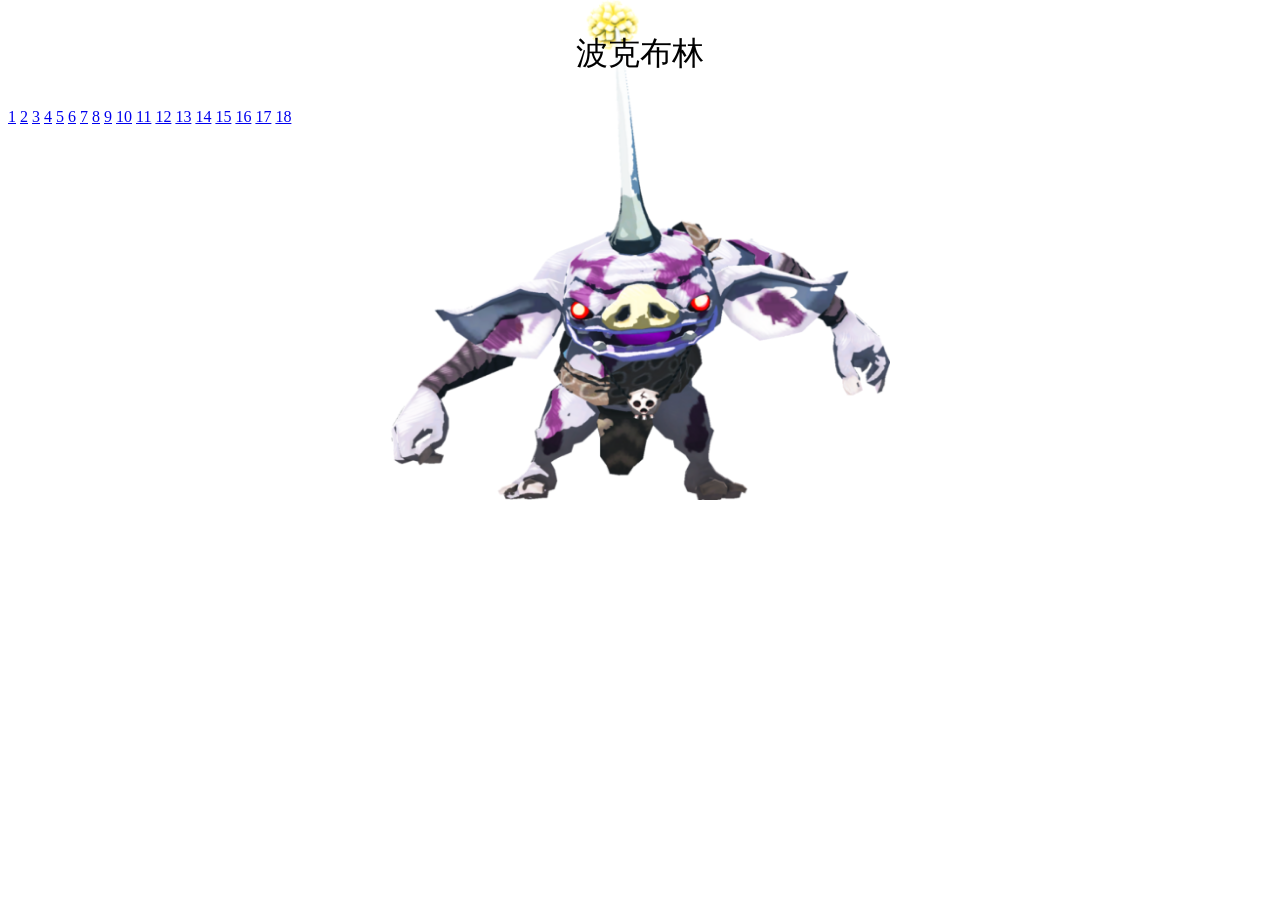
<file: index.html>
<!DOCTYPE html>
<head>
    <title>测试</title>
    <base href="/">
    <meta charset="utf-8">
    <meta name="keywords" content="测试页面">
    <link rel="stylesheet" type="text/css" href="CSSFiles/Root.css">
    <link rel="apple-touch-icon" sizes="180x180" href="Resourse/apple-touch-icon.png">
    <link rel="icon" type="image/png" sizes="32x32" href="Resourse/favicon-32x32.png">
    <link rel="icon" type="image/png" sizes="16x16" href="Resourse/favicon-16x16.png">
    <link rel="manifest" href="Resourse/site.webmanifest">
    <script src="index.js"></script>
</head>
<body>
    <p id="Title">波克布林</p>
    <a href="https://sliverbokoblin.github.io/s/1.txt">1</a>
    <a href="https://sliverbokoblin.github.io/s/2.txt">2</a>
    <a href="https://sliverbokoblin.github.io/s/3.txt">3</a>
    <a href="https://sliverbokoblin.github.io/s/4.txt">4</a>
    <a href="https://sliverbokoblin.github.io/s/5.txt">5</a>
    <a href="https://sliverbokoblin.github.io/s/6.txt">6</a>
    <a href="https://sliverbokoblin.github.io/s/7.txt">7</a>
    <a href="https://sliverbokoblin.github.io/s/8.txt">8</a>
    <a href="https://sliverbokoblin.github.io/s/9.txt">9</a>
    <a href="https://sliverbokoblin.github.io/s/a.txt">10</a>
    <a href="https://sliverbokoblin.github.io/s/b.txt">11</a>
    <a href="https://sliverbokoblin.github.io/s/c.txt">12</a>
    <a href="https://sliverbokoblin.github.io/s/d.txt">13</a>
    <a href="https://sliverbokoblin.github.io/s/f.txt">14</a>
    <a href="https://sliverbokoblin.github.io/s/10.txt">15</a>
    <a href="https://sliverbokoblin.github.io/s/11.txt">16</a>
    <a href="https://sliverbokoblin.github.io/s/12.txt">17</a>
    <a href="https://sliverbokoblin.github.io/s/13.txt">18</a>
</body>
</file>
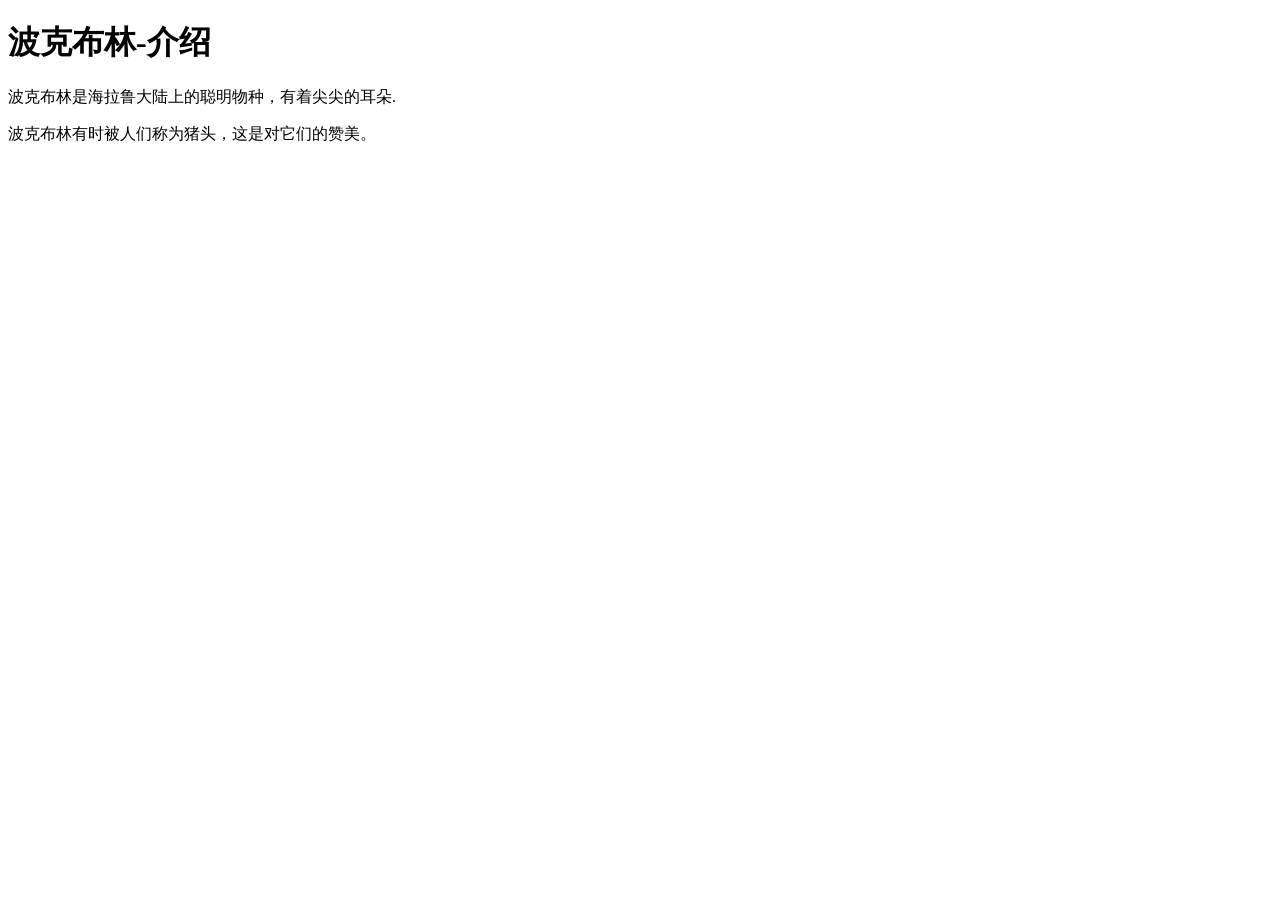
<file: Documents/Intro.html>
<!DOCTYPE html>
<head>
    <title>介绍波克布林</title>
    <meta charset="utf-8">
    <base href="/">
    <meta name="keywords" content="测试页面">
    <link rel="stylesheet" type="text/css" href="Documents/Example.css">
    <link rel="apple-touch-icon" sizes="180x180" href="Resourse/apple-touch-icon.png">
    <link rel="icon" type="image/png" sizes="32x32" href="Resourse/favicon-32x32.png">
    <link rel="icon" type="image/png" sizes="16x16" href="Resourse/favicon-16x16.png">
    <link rel="manifest" href="Resourse/site.webmanifest">
    <script src="Example.js"></script>
</head>
<body>
    <h1>波克布林-介绍</h1>
    <p>波克布林是海拉鲁大陆上的聪明物种，有着尖尖的耳朵.</p>
    <p>波克布林有时被人们称为猪头，这是对它们的赞美。</p>
    <p id="ad"></p>
</body>
</file>
<file: CSSFiles/Root.css>
#Title {
    text-align:center;
    font-size: 200%;;
}
body{
    background-image:image-set("/Resourse/android-chrome-512x512.png");
    background-repeat: no-repeat;
    background-position-x: center;
    background-size: 500px;
    user-select:text;
    /* Disable select border*/
    scrollbar-width: none;
}
</file>
